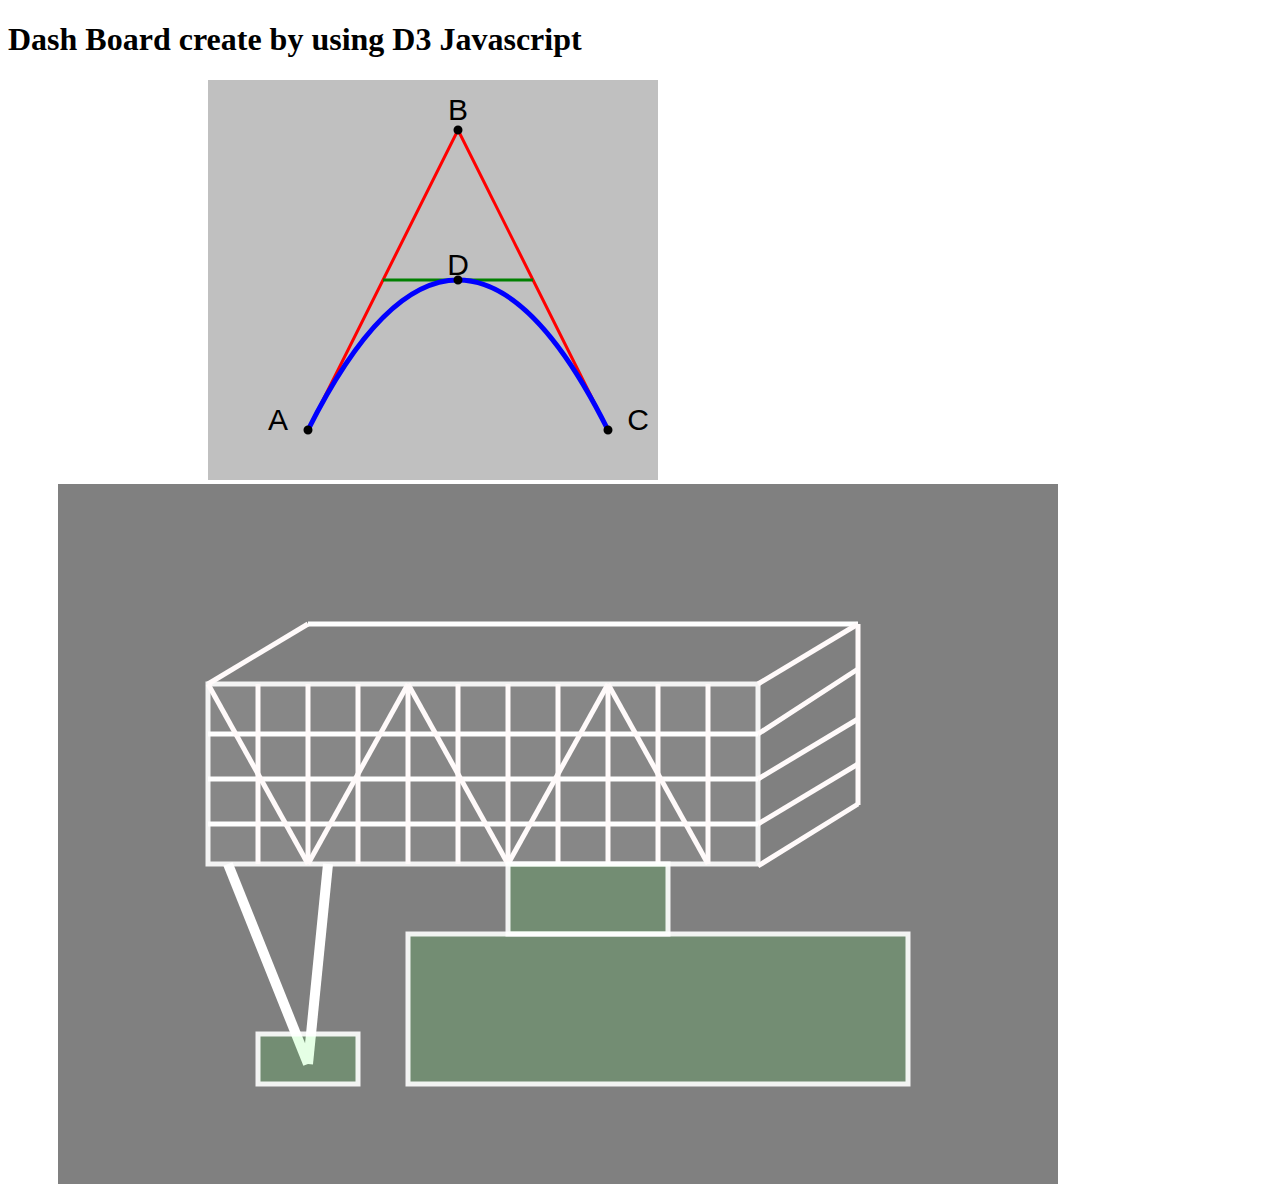
<file: D3-Chart-building/index.html>
<!DOCTYPE html>
<html>
<head>
	<title>D3 Chart</title>
	<link rel="stylesheet" type="text/css" href="index.css">
</head>
<body>
	<h1>Dash Board create by using D3 Javascript</h1>
	<svg height="400" width="450">
        <path id="lineAB" d="M 100 350 l 150 -300" stroke="red" stroke-width="3" fill="none" />
        <path id="lineBC" d="M 250 50 l 150 300" stroke="red" stroke-width="3" fill="none" />
        <path d="M 175 200 l 150 0" stroke="green" stroke-width="3" fill="none" />
		<path d="M 100 350 q 150 -300 300 0" stroke="blue" stroke-width="5" fill="none" />
		  <!-- Mark relevant points -->
		  <g stroke="black" stroke-width="3" fill="black">
		    <circle id="pointA" cx="100" cy="350" r="3" />
		    <circle id="pointB" cx="250" cy="50" r="3" />
		    <circle id="pointC" cx="400" cy="350" r="3" />
		    <circle id="pointD" cx="250" cy="200" r="3" />
		  </g>
		  <!-- Label the points -->
		  <g font-size="30" font-family="sans-serif" fill="black" stroke="none"
		  text-anchor="middle">
		    <text x="100" y="350" dx="-30">A</text>
		    <text x="250" y="50" dy="-10">B</text>
		    <text x="400" y="350" dx="30">C</text>
		     <text x="250" y="200" dy="-5">D</text>
		  </g>
		</svg>
		<svg class="svg2" height="700" width="1000">
			<rect x="150" y="200" width="550" height="180" style="fill:silver;stroke:white;stroke-width:5;fill-opacity:0.1;stroke-opacity:0.9" />
			<path id="line1" d="M 150 340 l 550 0" stroke="white" stroke-width="5" fill="none" />
            <path id="line2" d="M 150 295 l 550 0" stroke="white" stroke-width="5" fill="none" />
            <path id="line3" d="M 150 250 l 550 0" stroke="white" stroke-width="5" fill="none" />
            <line x1="200" y1="200" x2="200" y2="380" style="stroke:rgb(255,250,250);stroke-width:5" />
            <line x1="250" y1="200" x2="250" y2="380" style="stroke:rgb(255,250,250);stroke-width:5" />
            <line x1="300" y1="200" x2="300" y2="380" style="stroke:rgb(255,250,250);stroke-width:5" />
            <line x1="350" y1="200" x2="350" y2="380" style="stroke:rgb(255,250,250);stroke-width:5" />
            <line x1="400" y1="200" x2="400" y2="380" style="stroke:rgb(255,250,250);stroke-width:5" />
            <line x1="450" y1="200" x2="450" y2="380" style="stroke:rgb(255,250,250);stroke-width:5" />
            <line x1="500" y1="200" x2="500" y2="380" style="stroke:rgb(255,250,250);stroke-width:5" />
            <line x1="550" y1="200" x2="550" y2="380" style="stroke:rgb(255,250,250);stroke-width:5" />
            <line x1="600" y1="200" x2="600" y2="380" style="stroke:rgb(255,250,250);stroke-width:5" />
            <line x1="650" y1="200" x2="650" y2="380" style="stroke:rgb(255,250,250);stroke-width:5" />

            <line x1="150" y1="200" x2="250" y2="380" style="stroke:rgb(255,250,250);stroke-width:5" />
            <line x1="350" y1="200" x2="250" y2="380" style="stroke:rgb(255,250,250);stroke-width:5" />
            <line x1="350" y1="200" x2="450" y2="380" style="stroke:rgb(255,250,250);stroke-width:5" />
            <line x1="550" y1="200" x2="450" y2="380" style="stroke:rgb(255,250,250);stroke-width:5" />
            <line x1="550" y1="200" x2="650" y2="380" style="stroke:rgb(255,250,250);stroke-width:5" />

            <path id="roof1" d="M 250 140 l 550 0" stroke="white" stroke-width="5" fill="none" />
            <line x1="250" y1="140" x2="150" y2="200" style="stroke:rgb(255,250,250);stroke-width:5" />
            <line x1="800" y1="140" x2="700" y2="200" style="stroke:rgb(255,250,250);stroke-width:5" />


            <line x1="800" y1="320" x2="700" y2="382" style="stroke:rgb(255,250,250);stroke-width:5" />
            <line x1="800" y1="280" x2="700" y2="340" style="stroke:rgb(255,250,250);stroke-width:5" />
            <line x1="800" y1="235" x2="700" y2="295" style="stroke:rgb(255,250,250);stroke-width:5" />
            <line x1="800" y1="185" x2="700" y2="250" style="stroke:rgb(255,250,250);stroke-width:5" />
            

            <line x1="800" y1="140" x2="800" y2="321" style="stroke:rgb(255,250,250);stroke-width:5" />

            <line x1="170" y1="380" x2="250" y2="580" style="stroke:white;stroke-width:10" />
            <line x1="270" y1="380" x2="250" y2="580" style="stroke:white;stroke-width:10" />
            
            <rect x="350" y="450" width="500" height="150" style="fill:lime;stroke:white;stroke-width:5;fill-opacity:0.1;stroke-opacity:0.9" />
            <rect x="200" y="550" width="100" height="50" style="fill:lime;stroke:white;stroke-width:5;fill-opacity:0.1;stroke-opacity:0.9" />
             <rect x="450" y="380" width="160" height="70" style="fill:lime;stroke:white;stroke-width:5;fill-opacity:0.1;stroke-opacity:0.9" />
           
           
           
           
           
		</svg>
				
		
        <circle cx="50" cy="50" r="40" stroke="green" stroke-width="4" fill="yellow" />
        
        <ellipse cx="200" cy="80" rx="100" ry="50" style="fill:yellow;stroke:purple;stroke-width:2" />
   
	<script src="https://d3js.org/d3.v5.min.js"></script>
	<script src="index.js"></script>
</body>
</html>
</file>
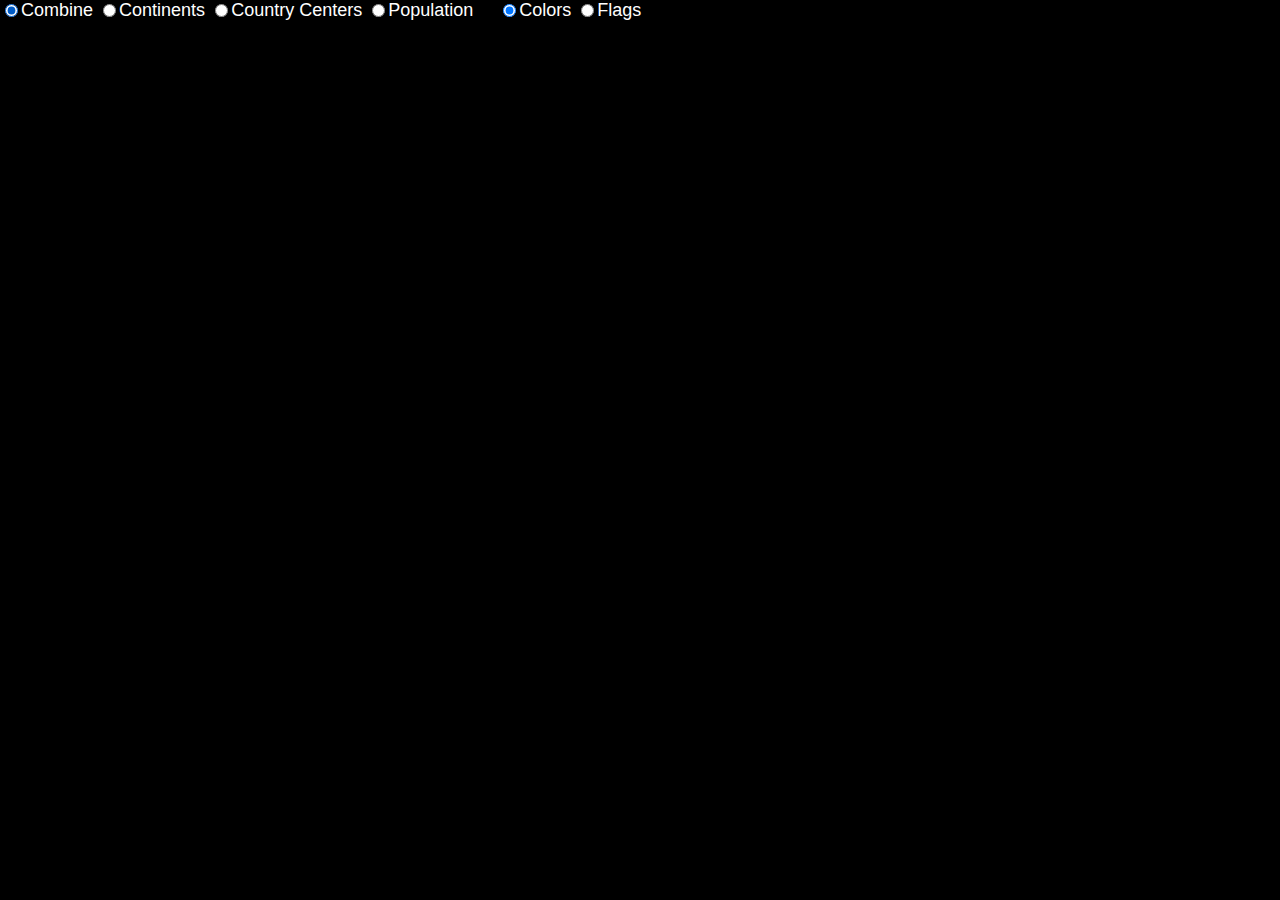
<file: d3-country-bubble-chart-f55820b8c0edf76e3aee5d4530f542ea7831d387/index.html>
<!DOCTYPE html>
<html lang="en">
<head>
  <meta charset="UTF-8">
  <meta name="viewport" content="width=device-width, initial-scale=1.0">
  <meta http-equiv="X-UA-Compatible" content="ie=edge">
  
  <script src="https://d3js.org/d3.v4.min.js"></script>
  <script src="https://d3js.org/d3-queue.v3.min.js"></script>
  <link href="style.css" rel="stylesheet">
  <title>D3 Country Bubble Chart</title>

  
</head>
<body>

<div id="controls">
  <span>
    <label><input id="combine" type="radio" name="grouping" value="combine" checked>Combine</label>
    <label><input id="continents" type="radio" name="grouping" value="continents">Continents</label>
    <label><input id="country-centers" type="radio" name="grouping" value="country-centers">Country Centers</label>
    <label><input id="population" type="radio" name="grouping" value="population">Population</label>
  </span>
  <span>
    <label><input id="colors" type="radio" name="fill" value="colors" checked>Colors</label>
    <label><input id="flags" type="radio" name="fill" value="flags">Flags</label>
  </span>
</div>
<div id="country-info"></div>
<div id="bubble-chart"></div>

  <script src="script.js"></script>
  


</body>
</html>
</file>
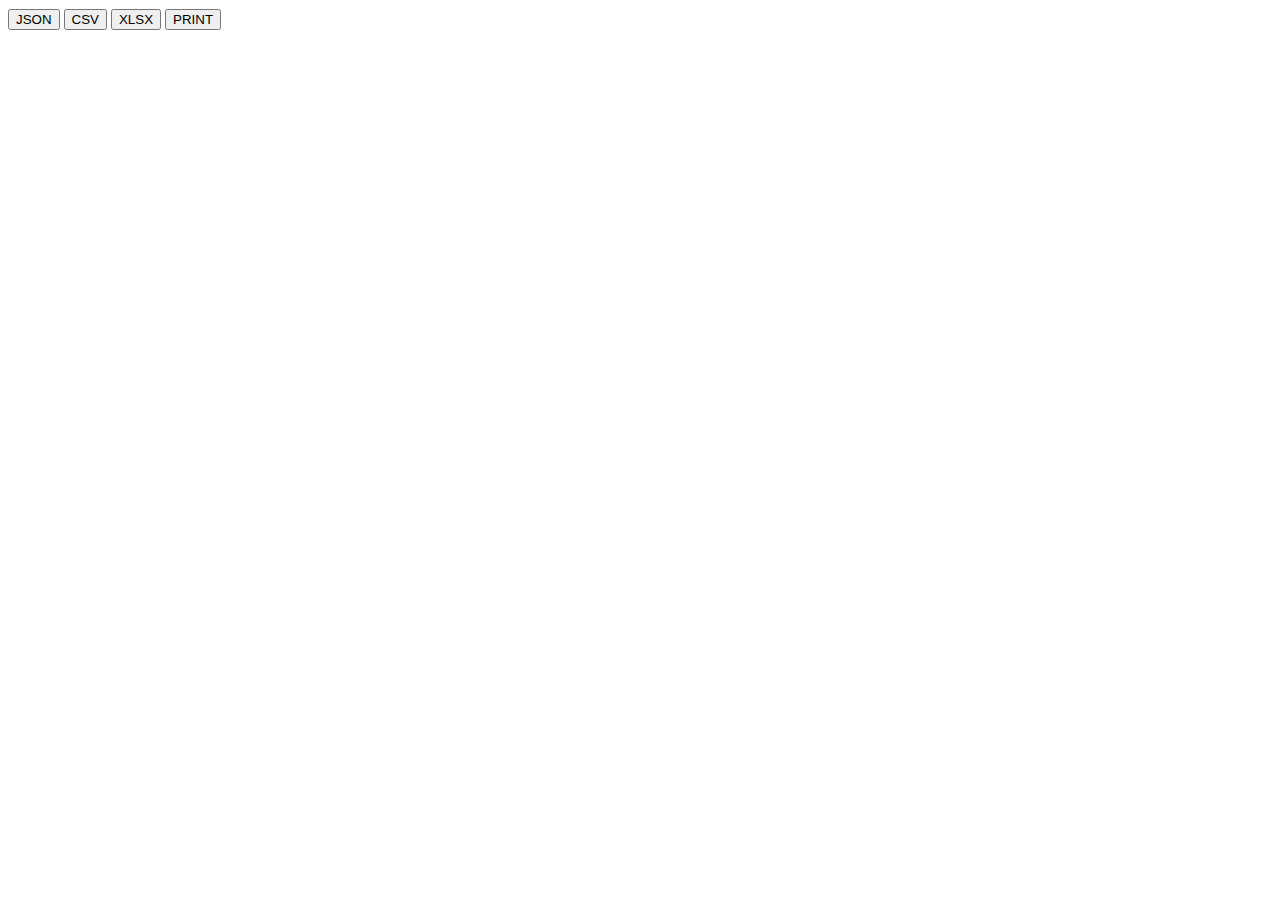
<file: export data mychart/index.html>
<!DOCTYPE html>
<html>
<head>
	<title>Export file Using mychart</title>
	<link rel="stylesheet" type="text/css" href="index.css">
	<script src="https://www.amcharts.com/lib/3/amcharts.js"></script>
    <script src="https://www.amcharts.com/lib/3/serial.js"></script>
    <script src="https://www.amcharts.com/lib/3/themes/light.js"></script>
    <script src="https://www.amcharts.com/lib/3/plugins/export/export.js"></script>
</head>
<body>
	<input type="button" value="JSON" onclick="exportJSON();" />
	<input type="button" value="CSV" onclick="exportCSV();" />
	<input type="button" value="XLSX" onclick="exportXLSX();" />
	<input type="button" value="PRINT" onclick="printChart();" />
	<div id="chart1" class="chartdiv"></div>

	<script src="index.js"></script>
</body>
</html>
</file>
<file: D3-Chart-building/index.css>
svg{
	background-color: silver;
	margin-left:  200px;
}

.svg2{
	background-color: gray;
	color: white;
	margin-left: 50px;
}
</file>
<file: d3-country-bubble-chart-f55820b8c0edf76e3aee5d4530f542ea7831d387/style.css>
html, body {
  margin: 0;
  padding: 0;
  font-family: sans-serif;
  background-color: black;
  color:white;
}

#controls {
  font-size: 18px;
  margin-bottom: 10px;
 
}

input[type="radio"] {
  margin-top: -1px;
  vertical-align: middle;
}

span:nth-child(2) {
  margin-left: 20px;
}

#country-info {
  color: orange;
  font-size: 28px;
  position: absolute;
  top: 60px;
  left: 40px;
}

svg {
  border: 1px solid green;
}

circle {
  stroke:transparent;
  stroke-width: 1.5;
}

.continent-key-element text {
  fill: white;
}
</file>
<file: export data mychart/index.css>
@import url(https://fonts.googleapis.com/css?family=Lato);

body {
  font-family: Lato;
}

.chartdiv {
    width       : 800px;
    height      : 220px;
}
</file>
